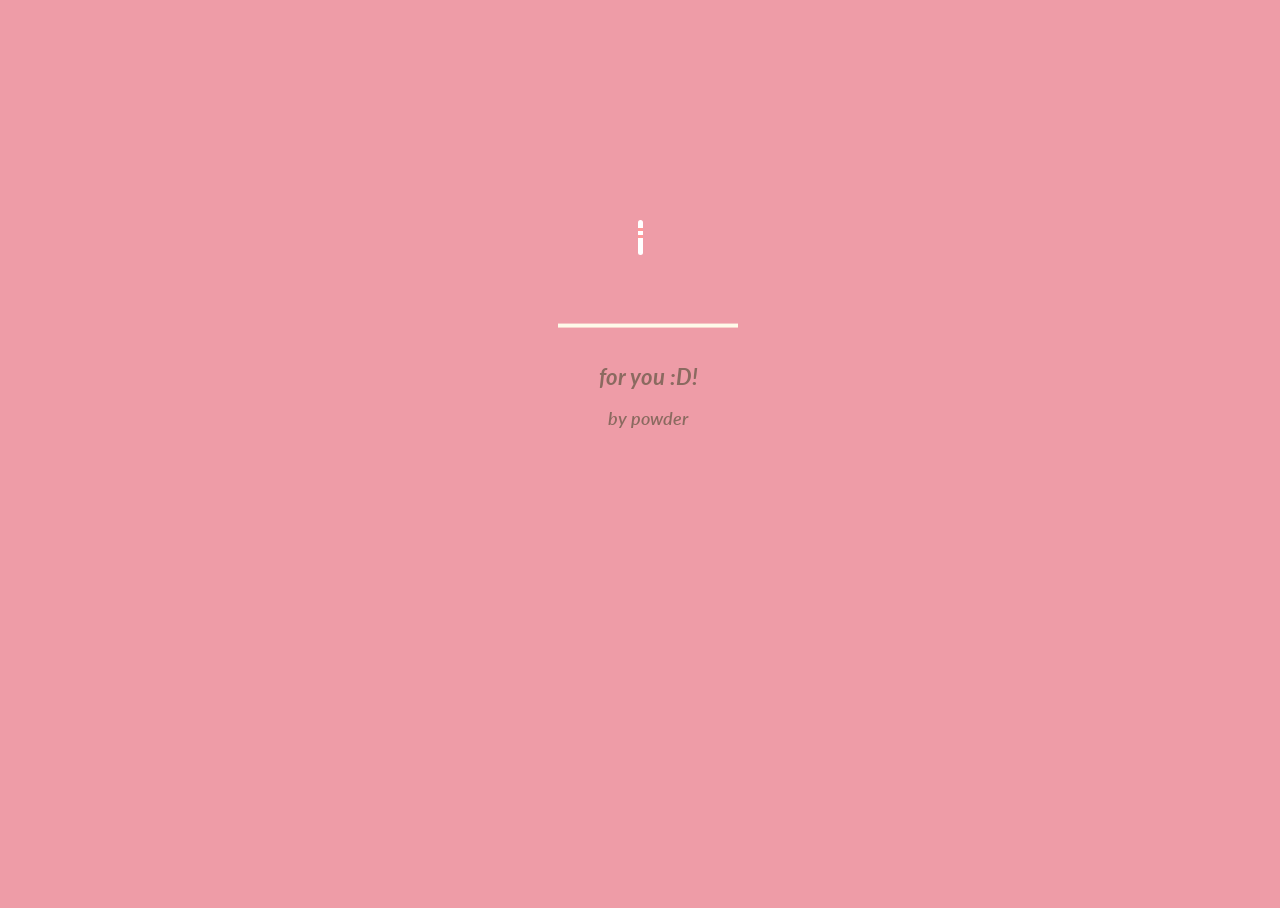
<file: index.html>
<!DOCTYPE html>
<html lang="en">
  <head>
    <meta charset="UTF-8">
    <meta name="viewport" content="width=device-width, initial-scale=1.0">
    <title>Document</title>
    <style>
      @import url(https://fonts.googleapis.com/css?family=Lato:300italic);

      html,
      body {
        width: 100%;
        height: 100%;
        scrollbar-width: none;
        overflow: hidden;
      }

      body {
        background: #ee9ca7;
      }

      .name{
        font-size: 1.1rem;
        font-weight: 600;
      }

      #cake {
        display: block;
        position: relative;
        margin: -10em auto 0 auto;
      }

      /* ============================================== Candle
      */

      .cake {
        background: #ffffff;
        border-radius: 10px;
        position: absolute;
        top: 228px;
        left: 50%;
        margin-left: -2.4px;
        margin-top: -8.33333333px;
        width: 5px;
        height: 35px;
        transform: translateY(-300px);
        backface-visibility: hidden;
        animation: in 500ms 6s ease-out forwards;
      }
      .cake:after,
      .cake:before {
        background: rgba(255, 0, 0, 0.4);
        content: "";
        position: absolute;
        width: 100%;
        height: 2.22222222px;
      }
      .cake:after {
        top: 25%;
        left: 0;
      }
      .cake:before {
        top: 45%;
        left: 0;
      }

      /* ============================================== Fire
      */

      .fuego {
        border-radius: 100%;
        position: absolute;
        top: -20px;
        left: 50%;
        margin-left: -2.6px;
        width: 6.66666667px;
        height: 18px;
      }
      .fuego:nth-child(1) {
        animation: fuego 2s 6.5s infinite;
      }
      .fuego:nth-child(2) {
        animation: fuego 1.5s 6.5s infinite;
      }
      .fuego:nth-child(3) {
        animation: fuego 1s 6.5s infinite;
      }
      .fuego:nth-child(4) {
        animation: fuego 0.5s 6.5s infinite;
      }
      .fuego:nth-child(5) {
        animation: fuego 0.2s 6.5s infinite;
      }

      /* ============================================== Animation Fire
      */

      @keyframes fuego {
        0%, 100% {
          background: rgba(254, 248, 97, 0.5);
          box-shadow: 0 0 40px 10px rgba(248, 233, 209, 0.2);
          transform: translateY(0) scale(1);
        }
        50% {
          background: rgba(255, 50, 0, 0.1);
          box-shadow: 0 0 40px 20px rgba(248, 233, 209, 0.2);
          transform: translateY(-20px) scale(0);
        }
      }

      @keyframes in {
        to {
          transform: translateY(0);
        }
      }

      .text {
        color: #8b6a60;
        font-family: 'Lato', sans-serif;
        font-weight: 300;
        font-style:italic;
        text-align: center;
        h1 {
          font-size: 1.4em;
        }
      }
    </style>
  </head>
  <body>
      <div class="cake">
        <div class="fuego"></div>
        <div class="fuego"></div>
        <div class="fuego"></div>
        <div class="fuego"></div>
        <div class="fuego"></div>
      </div>
      <svg id="cake" version="1.1" x="0px" y="0px" width="200px" height="500px" viewBox="0 0 200 500" enable-background="new 0 0 200 500" xml:space="preserve">
        <path fill="#a88679" d="M173.667-13.94c-49.298,0-102.782,0-147.334,0c-3.999,0-4-16.002,0-16.002
        c44.697,0,96.586,0,147.334,0C177.667-29.942,177.668-13.94,173.667-13.94z">
            <animate id="bizcocho_3" attributeName="d" calcMode="spline" keySplines="0 0 1 1; 0 0 1 1" begin="relleno_2.end" dur="0.3s" fill="freeze" values="
                              M173.667-13.94c-49.298,0-102.782,0-147.334,0c-3.999,0-4-16.002,0-16.002
        c44.697,0,96.586,0,147.334,0C177.667-29.942,177.668-13.94,173.667-13.94z
                              ;
                              M173.667,411.567c-47.995,12.408-102.955,12.561-147.334,0
        c-3.848-1.089-0.189-16.089,3.661-15.002c44.836,12.66,90.519,12.753,139.427,0.07
        C173.293,395.631,177.541,410.566,173.667,411.567z
                              ;
                              M173.667,427.569c-49.795,0-101.101,0-147.334,0c-3.999,0-4-16.002,0-16.002
        c46.385,0,97.539,0,147.334,0C177.668,411.567,177.667,427.569,173.667,427.569z
                              " />
        </path>
        <path fill="#8b6a60" d="M100-178.521c1.858,0,3.364,1.506,3.364,3.363c0,0,0,33.17,0,44.227
        c0,19.144,0,57.431,0,76.574c0,10.152,0,40.607,0,40.607c0,1.858-1.506,3.364-3.364,3.364l0,0c-1.858,0-3.364-1.506-3.364-3.364c0,0,0-30.455,0-40.607c0-19.144,0-57.432,0-76.575c0-11.057,0-44.226,0-44.226C96.636-177.015,98.142-178.521,100-178.521
        L100-178.521z">
            <animate id="relleno_2" attributeName="d" calcMode="spline" keySplines="0 0 1 1; 0 0 1 1; 0 0 0.58 1" begin="bizcocho_2.end" dur="0.5s" fill="freeze" values="
                              M100-178.521c1.858,0,3.364,1.506,3.364,3.363c0,0,0,33.17,0,44.227
        c0,19.144,0,57.431,0,76.574c0,10.152,0,40.607,0,40.607c0,1.858-1.506,3.364-3.364,3.364l0,0c-1.858,0-3.364-1.506-3.364-3.364c0,0,0-30.455,0-40.607c0-19.144,0-57.432,0-76.575c0-11.057,0-44.226,0-44.226C96.636-177.015,98.142-178.521,100-178.521
        L100-178.521z
                              ;
                              M100,267.257c1.858,0,3.364,1.506,3.364,3.363c0,0,0,33.17,0,44.227
        c0,19.143,0,57.43,0,76.574c0,10.151,0,40.606,0,40.606c0,1.858-1.506,3.364-3.364,3.364l0,0c-1.858,0-3.364-1.506-3.364-3.364
        c0,0,0-30.455,0-40.606c0-19.145,0-57.432,0-76.576c0-11.057,0-44.225,0-44.225C96.636,268.763,98.142,267.257,100,267.257
        L100,267.257z
                              ;
                              M93.928,405.433c-0.655,6.444-0.102,9.067,2.957,11.798c0,0,8.083,5.571,16.828,3.503
        c18.629-4.406,43.813,6.194,50.792,7.791c14.75,3.375,9.162,6.867,9.162,6.867c-2.412,2.258-58.328,0-73.667,0l0,0
        c-1.858,0-69.995,2.133-73.667,0c0,0-3.337-2.439,6.172-5.992c11.375-4.25,52.875,8.822,47.139-9.442
        c-6.333-20.167,5.226-21.514,5.226-21.514c3.435-0.915,12.78-6.663,10.923-0.546L93.928,405.433z
                              ;
                              M102.242,427.569c5.348,0,14.079,0,17.462,0c0,0,17.026,0,27.504,0
        c19.143,0,20.39-3.797,26.459,0c3,1.877,0,7.823,0,7.823c-2.412,2.258-58.328,0-73.667,0l0,0c-1.858,0-67.187,0-73.667,0
        c0,0-4.125-4.983,0-7.823c5.201-3.58,16.085,0,23.725,0c8.841,0,20.762,0,20.762,0c3.686,0,8.597,0,19.511,0H102.242z
                              " />
        </path>
        <path fill="#a88679" d="M173.667-15.929c-46.512,0-105.486,0-147.334,0c-3.999,0-4-16.002,0-16.002
        c43.566,0,97.96,0,147.334,0C177.667-31.931,177.666-15.929,173.667-15.929z">
            <animate id="bizcocho_2" attributeName="d" calcMode="spline" keySplines="0 0 1 1; 0 0 1 1; 0.25 0 0.58 1" begin="relleno_1.end" dur="0.5s" fill="freeze" values="
                              M173.667-15.929c-46.512,0-105.486,0-147.334,0c-3.999,0-4-16.002,0-16.002
        c43.566,0,97.96,0,147.334,0C177.667-31.931,177.666-15.929,173.667-15.929z
                              ;
                              M173.434,445.393c-47.269,8.001-105.245,8.001-147.334,0c-3.929-0.747-0.692-16.543,3.243-15.824
        c43.828,8.001,92.165,8.001,140.739,0C174.029,428.918,177.377,444.726,173.434,445.393z
                              ;
                              M173.667,449.514c-47.576-5.454-102.799-5.744-147.333,0c-3.966,0.512-3.938-15.297,0-16.002
        c43.683-7.823,97.646-8.026,147.333,0C177.616,434.15,177.642,449.969,173.667,449.514z
                              ;
                              M173.667,451.394c-49.298,0-102.782,0-147.334,0c-3.999,0-4-16.002,0-16.002
        c44.697,0,96.586,0,147.334,0C177.667,435.392,177.668,451.394,173.667,451.394z
                              " />
        </path>
        <path fill="#8b6a60" d="M101.368-73.685c0,12.164,0,15.18,0,28.519c0,22.702,0-13.661,0,8.304c0,14.48,0,18.233,0,30.512
        c0,1.753-2.958,1.847-2.958,0c0-12.68,0-16.277,0-30.401c0-21.983,0,11.66,0-8.305c0-13.027,0-15.992,0-28.628
        C98.411-75.883,101.368-75.592,101.368-73.685z">
            <animate id="relleno_1" attributeName="d" calcMode="spline" keySplines="0 0 1 1; 0 0 1 1; 0 0 0.6 1" begin="bizcocho_1.end" dur="0.5s" fill="freeze" values="
                              M101.368-73.685c0,12.164,0,15.18,0,28.519c0,22.702,0-13.661,0,8.304c0,14.48,0,18.233,0,30.512
        c0,1.753-2.958,1.847-2.958,0c0-12.68,0-16.277,0-30.401c0-21.983,0,11.66,0-8.305c0-13.027,0-15.992,0-28.628
        C98.411-75.883,101.368-75.592,101.368-73.685z
                              ;
                              M101.368,350.885c0,12.164,0,65.18,0,78.518c0,22.703,0-33.66,0-11.695c0,14.48,0,28.232,0,40.512
        c0,1.753-2.958,1.847-2.958,0c0-12.68,0-26.277,0-40.402c0-21.982,0,31.66,0,11.695c0-13.027,0-65.992,0-78.627
        C98.411,348.686,101.368,348.977,101.368,350.885z
                              ;
                              M128.38,447.567c37.626,6.312,39.303,13.658,26.833,12.833c-22.653-1.499-13.636-0.831-23.302-0.831
        c-14.48,0-17.884,0-30.163,0c-2.087,0-2.068,0-3.915,0c-13.333,0-8.963,0-23.088,0c-11.668,0-14.062,5.995-27.532,1.164
        c-12.629-4.529,38.667-3.167,46.833-17.333C100.077,432.94,105.546,443.736,128.38,447.567z
                              ;
                              M173.667,451.394c2.875,0,2.997,9.257,0,9.131c-22.662-0.956-32.09-0.956-41.756-0.956
        c-14.48,0-17.884,0-30.163,0c-2.087,0-2.068,0-3.915,0c-13.333,0-8.963,0-23.088,0c-11.668,0-34.99-0.294-48.412,1.831
        c-4.109,0.65-3.01-10.006,0-10.006C37.129,451.394,149.379,451.394,173.667,451.394z
                              " />
        </path>
        <path fill="#a88679" d="M173.667,21.571c-33.174,0-111.467,0-147.334,0c-4,0-4-16.002,0-16.002c39.836,0,105.982,0,147.334,0
        C177.668,5.569,177.667,21.571,173.667,21.571z">
            <animate id="bizcocho_1" attributeName="d" calcMode="spline" keySplines="0 0 1 1; 0 0 1 1; 0 0 1 1; 0.25 0 1 1; 0 0 1 1; 0.25 0 0.6 1" begin="2s" dur="0.8s" fill="freeze" values="
                              M173.667,21.571c-33.174,0-111.467,0-147.334,0c-4,0-4-16.002,0-16.002c39.836,0,105.982,0,147.334,0
        C177.668,5.569,177.667,21.571,173.667,21.571z
                              ;
                              M173.667,459.569c-33.197,16.002-110.782,16.002-147.334,0c-3.664-1.604,1.614-15.617,5.337-14.153
        c40.702,16.002,94.289,16.104,136.505,0.103C171.917,444.1,177.271,457.832,173.667,459.569z
                              ;
                              M171.817,475.571c-39.361-3.001-105.438-2.571-143.556,0c-3.991,0.27-7.377-14.736-3.387-15.014
        c41.553-2.888,104.421-3.121,150.51-0.233C179.378,460.574,175.806,475.875,171.817,475.571z
                              ;
                              M171.817,459.564c-38.8-12.188-104.504-13.762-143.556,0c-3.772,1.329-7.961-12.604-4.178-13.905
        c40.864-14.064,105.114-15.52,151.918-0.973C179.822,445.874,175.634,460.762,171.817,459.564z
                              ;
                              M173.667,475.571c-46.376-5.005-105.924-4.003-147.334,0c-3.981,0.385-3.479-15.421,0.479-16.002
        c43.087-6.327,97.705-7.083,146.855,0.438C177.621,460.613,177.644,476,173.667,475.571z
                              ;
                              M173.667,474.117c-46.376,1.866-105.638,2.01-147.334,0c-3.995-0.192-3.52-16.144,0.479-16.002
        c43.794,1.55,96.341,1.541,145.723,0C176.532,457.99,177.663,473.956,173.667,474.117z
                              ;
                              M173.667,475.571c-46.512,0-105.486,0-147.334,0c-3.999,0-4-16.002,0-16.002c43.566,0,97.96,0,147.334,0
        C177.667,459.569,177.666,475.571,173.667,475.571z
                              " />
        </path>
        <path fill="#fefae9" d="M104.812,113.216c0,3.119-2.164,5.67-4.812,5.67c-2.646,0-4.812-2.551-4.812-5.67c0-5.594,0-16.782,0-22.375
      c0-5.143,0-15.427,0-20.568c0-7.333,0-21.998,0-29.33c0-5.523,0-16.569,0-22.092c0-3.295,0-9.885,0-13.181
      C95.188,2.551,97.353,0,100,0c2.648,0,4.812,2.551,4.812,5.669c0,3.248,0,9.743,0,12.991c0,5.428,0,16.284,0,21.711
      c0,7.618,0,22.854,0,30.472c0,4.952,0,14.854,0,19.807C104.812,96.292,104.812,107.576,104.812,113.216z">
            <animate id="crema" attributeName="d" calcMode="spline" keySplines="0 0 1 1; 0 0 1 1; 0 0 1 1; 0.25 0 1 1; 0 0 1 1; 0 0 0.58 1" begin="bizcocho_3.end" dur="2s" fill="freeze" values="
                              M104.812,113.216c0,3.119-2.164,5.67-4.812,5.67c-2.646,0-4.812-2.551-4.812-5.67c0-5.594,0-16.782,0-22.375
      c0-5.143,0-15.427,0-20.568c0-7.333,0-21.998,0-29.33c0-5.523,0-16.569,0-22.092c0-3.295,0-9.885,0-13.181
      C95.188,2.551,97.353,0,100,0c2.648,0,4.812,2.551,4.812,5.669c0,3.248,0,9.743,0,12.991c0,5.428,0,16.284,0,21.711
      c0,7.618,0,22.854,0,30.472c0,4.952,0,14.854,0,19.807C104.812,96.292,104.812,107.576,104.812,113.216z
                              ;
                              M104.812,405.897c0,3.119-2.164,5.67-4.812,5.67c-2.646,0-4.812-2.551-4.812-5.67c0-5.594,0-16.782,0-22.376
      c0-5.143,0-15.426,0-20.568c0-7.332,0-21.997,0-29.33c0-5.522,0-16.568,0-22.092c0-3.295,0-9.885,0-13.181
      c0-3.118,2.165-5.669,4.812-5.669c2.648,0,4.812,2.551,4.812,5.669c0,3.247,0,9.743,0,12.991c0,5.428,0,16.283,0,21.711
      c0,7.618,0,22.854,0,30.473c0,4.951,0,14.854,0,19.807C104.812,388.972,104.812,400.256,104.812,405.897z
                              ;
                              M111.873,411.567c-3.119,0-9.226,0-11.874,0c-2.646,0-7.748,0-10.867,0c-7.086,0-12.698,0-18.292,0
      c-6.592,0-12.871,7.371-19.166,3.008c-10.043-6.961-7.776-10.169,2.991-17.745c12.61-8.873,27.713,1.994,25.919-7.531
      c-2.589-13.742,11.008-14.513,11.365-17.789c0.441-4.051,4.235-11.107,8.051-8.175c3.113,2.393,1.007,8.008,0,13.159
      c-1.871,9.569,8.058,2.113,9.494,14.155c2.592,21.732,21.184-0.675,29.309,7.976c5.216,5.553,18.413,5.552,15.426,12.942
      c-3.131,7.745-15.825-4.369-23.8,2.903C126.261,418.271,118.301,411.567,111.873,411.567z
                              ;
                              M111.873,411.567c-3.119,0-9.226,0-11.874,0c-2.646,0-9.734,4.069-12.853,4.069
      c-7.086,0-10.712-4.069-16.306-4.069c-6.592,0-12.12,6.013-19.166,3.008c-7.053-3.008-7.458,2.026-18.659,1.165
      c-6.832-0.525-7.522-3.034-7.533-6.265c-0.037-10.336,22.073-2.452,36.613-2.628c10.234-0.124,19.856-1.439,37.905-2.102
      c16.642-0.61,32.699,1.552,46.009,1.927c12.438,0.351,29.663-8.99,31.532,3.315c0.773,5.093-5.605,3.342-11.211,9.579
      c-5.093,5.667-7.59-4.605-12.965-3.832c-8.269,1.189-14.962-8.537-22.937-1.265C126.261,418.271,118.301,411.567,111.873,411.567z
                              ;
                              M110.946,413.652c-2.904-1.137-8.405-2.748-12.446-0.97c-6.099,2.685-7.273,10.358-13.253,8.242
      c-7.843-2.775-8.953-5.008-14.546-5.01c-24.653-0.011-4.849,26.507-18.264,26.507c-12.377,0,5.791-33.537-19.422-26.682
      c-7.703,2.095-9.806-0.942-9.817-4.173c-0.037-10.336,24.357-4.544,38.897-4.72c10.234-0.124,19.856-1.439,37.905-2.102
      c16.642-0.61,32.699,1.552,46.009,1.927c12.438,0.351,28.973-8.865,31.532,3.315c1.449,6.896,0.318,15.624-3.874,15.624
      c-7.619,0-1.788-15.192-19.243-7.111c-7.581,3.51-15.963-9.738-26.669,1.066C120.644,426.744,118.381,416.561,110.946,413.652z
                              ;
                              M111.547,413.9c-2.969-0.956-8.775-0.949-13.167-0.5c-14.667,1.5-8.325,16.508-14.667,16.666
      c-6.667,0.166-0.167-13.5-13.013-14.151c-30.471-1.545-5.572,46.651-18.987,46.651c-12.377,0,10.333-50.166-18.667-44.5
      c-7.835,1.531-9.537-1.417-9.548-4.647c-0.037-10.336,23.675-5.177,38.215-5.353c10.234-0.124,20.618-1.671,38.667-2.333
      c16.642-0.61,32.023,1.458,45.333,1.833c12.438,0.351,33.819-8.431,33.199,4.001c-0.532,10.666,0.414,26.166-5.245,25.833
      c-7.606-0.447-2.954-31.5-19.243-18.899c-7.985,6.177-17.658-5.969-27.377,5.732C118.88,434.066,121.38,417.067,111.547,413.9z
                              ;
                              M111.547,415.233c-6.667-0.834-9.667,4.667-13.833,3.333c-19.649-6.291-8.158,22.176-14.5,22.334
      c-6.667,0.166,2.833-18-13.333-22.167c-29.544-7.615-9.667,43.833-20.167,43.833c-10.333,0,8.004-55.006-16.833-39
      c-7.5,4.833-9.508-3.78-9.299-7.004c0.799-12.329,23.592-7.153,38.132-7.329c10.234-0.124,20.238-1.505,38.287-2.167
      c16.642-0.61,32.903,1.125,46.213,1.5c12.438,0.351,35.058-5.579,31.863,6.451c-5.532,20.833,1.25,28.216-4.409,27.883
      c-7.606-0.447-6.058-37.895-20.62-23.333c-10.167,10.166-15.972-0.747-25,12C119.547,443.568,121.798,416.515,111.547,415.233z
                              " />
        </path>
        <rect x="10" y="475.571" fill="#fefae9" width="180" height="4" />
      </svg>
      <div class="text">
      <h1>for you :D!</h1>
      <p class="name"> by powder</p>
      </div>
  </body>
</html>
</file>
